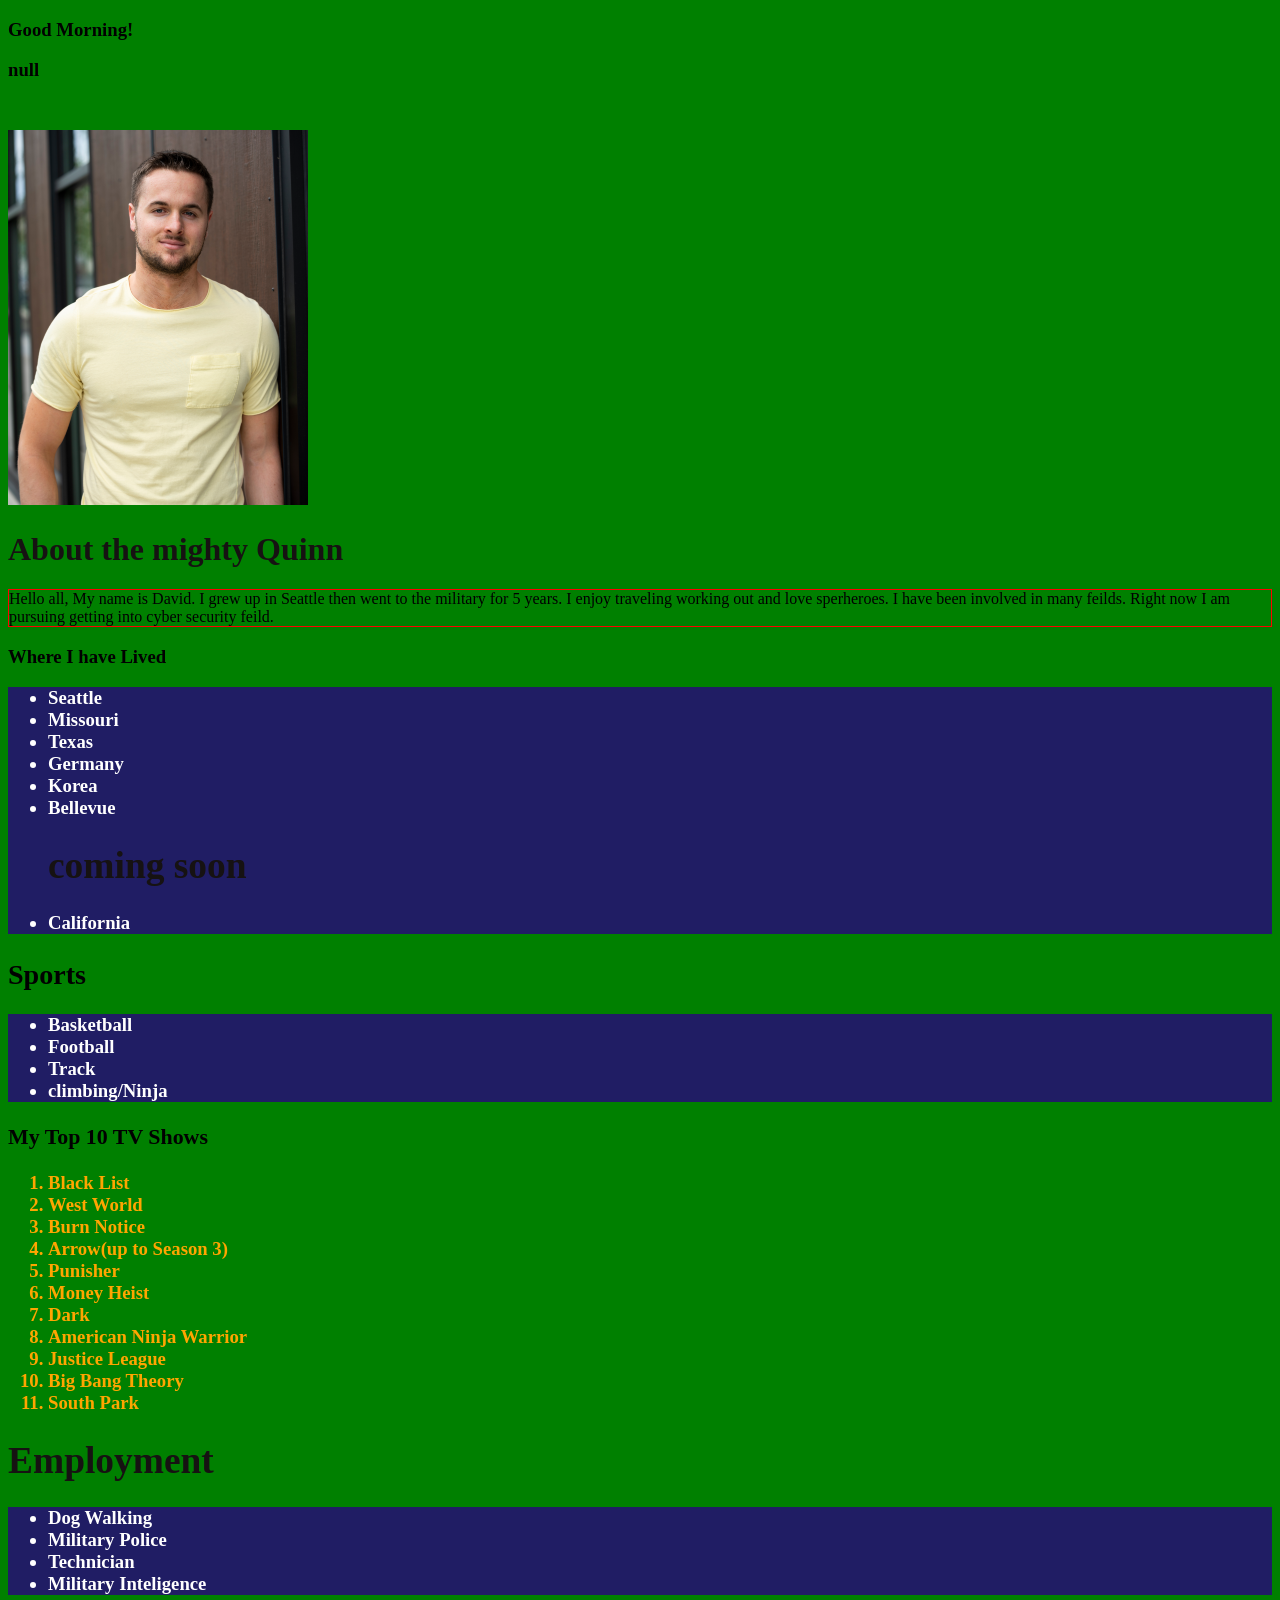
<file: index.html>
<!DOCTYPE html>
<html lang="en">
<head>
  <meta charset="UTF-8">
  <meta name="viewport" content ="width, initial-scale=1.0">
  <title>David Quinn</title>
  <link rel="stylesheet" href="style.css">
  <script src="question-game.js"></script>
</head>
        
  <body>
    <img id="profilePic" src ="_TK12886.jpg" alt="">
    <h1>About the mighty Quinn</h1>
  <p>Hello all, My name is David. I grew up in Seattle then went to the military for 5 years. I enjoy traveling working out and love sperheroes. I have been involved in many feilds. Right now I am pursuing getting into cyber security feild. </p>

  <h3>Where I have Lived<h/3>
  <ul>
      <li>Seattle</li>
      <li>Missouri</li>
      <li>Texas</li>
      <li>Germany</li>
      <li>Korea</li>
      <li>Bellevue</li>
      <h1>coming soon</h1>
      <li>California</li>
  </ul>
<h1>
  <h2>
    Sports
  </h2>
<ul>
  <li>Basketball</li>
  <li>Football</li>
  <li>Track</li>
  <li>climbing/Ninja</li>
</ul>
<h3>My Top 10 TV Shows</h3>
  <ol>
    <li>Black List</li>
    <li>West World</li>
    <li>Burn Notice</li>
    <li>Arrow(up to Season 3)</li>
    <li>Punisher</li>
    <li>Money Heist</li>
    <li>Dark</li>
    <li>American Ninja Warrior</li>
    <li>Justice League</li>
    <li>Big Bang Theory</li>
    <li>South Park</li>
  </ol>
  <h1>Employment</h1>
  <ul>
    <li>Dog Walking</li>
    <li>Military Police</li>
    <li>Technician</li>
    <li>Military Inteligence</li>
  </ul>
</body>
</html>
</file>
<file: style.css>
h1 {
  color: rgb(22, 18, 18);
}
ul {
color: white;
background-color: #201d64
}
ol {
color: orange
}
body {
background-color: green;
}

img{
  width: 300px;

  margin-top: 30px;
  border-top: 10 px solid salmon
  padding-top: 15 px
}

p:first-of-type{
  border: solid red 1px;
  20px 30px 40px
  border: solid red 
}

p {
  display: inline-block:
  max-width: 350px
}
</file>
